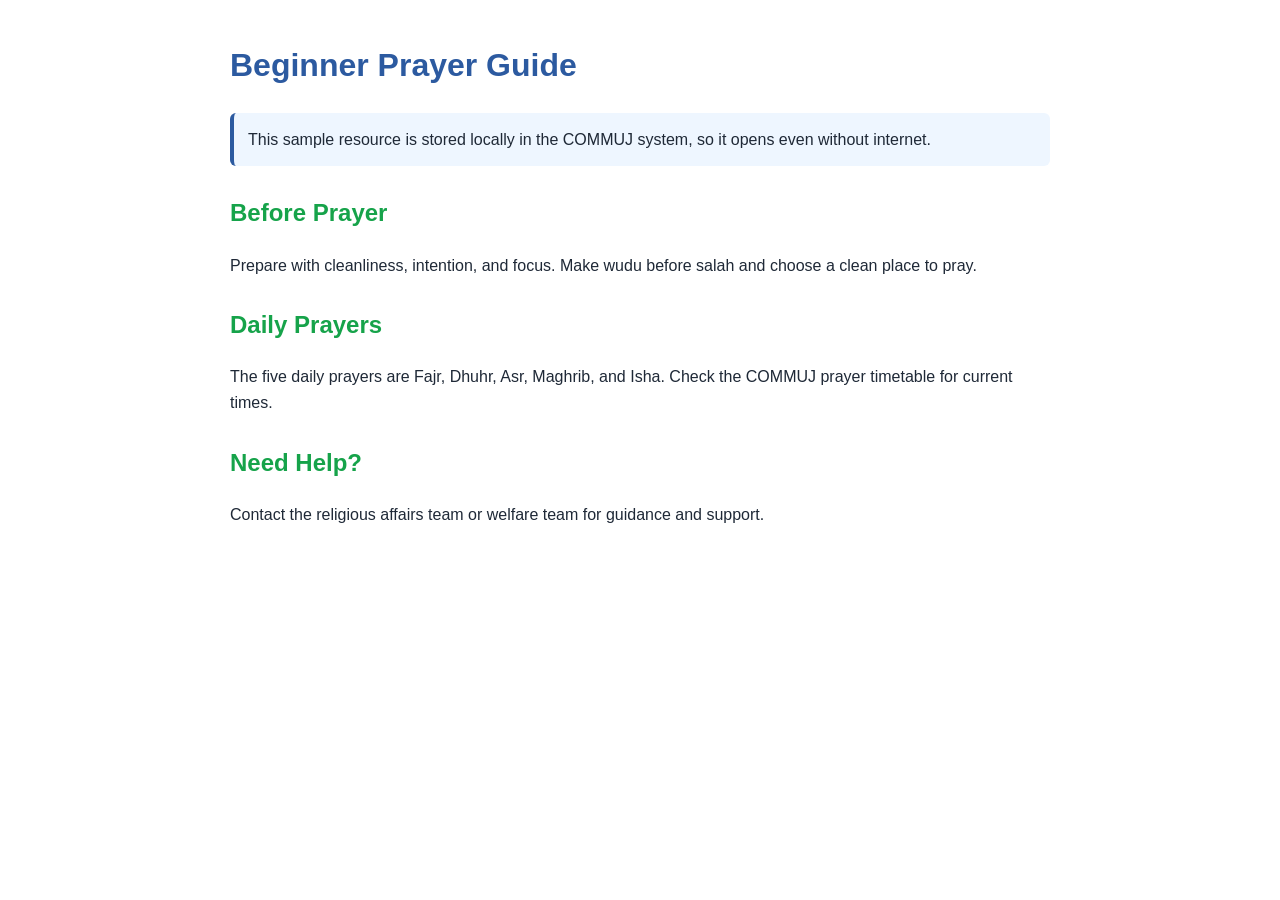
<file: uploads/resources/beginner-prayer-guide.html>
<!DOCTYPE html>
<html lang="en">
<head>
    <meta charset="UTF-8">
    <meta name="viewport" content="width=device-width, initial-scale=1.0">
    <title>Beginner Prayer Guide</title>
    <style>
        body { font-family: Arial, sans-serif; max-width: 820px; margin: 40px auto; padding: 0 20px; line-height: 1.6; color: #1f2937; }
        h1 { color: #2c5aa0; }
        h2 { color: #16a34a; margin-top: 28px; }
        .note { background: #eef6ff; border-left: 4px solid #2c5aa0; padding: 14px; border-radius: 6px; }
    </style>
</head>
<body>
    <h1>Beginner Prayer Guide</h1>
    <p class="note">This sample resource is stored locally in the COMMUJ system, so it opens even without internet.</p>
    <h2>Before Prayer</h2>
    <p>Prepare with cleanliness, intention, and focus. Make wudu before salah and choose a clean place to pray.</p>
    <h2>Daily Prayers</h2>
    <p>The five daily prayers are Fajr, Dhuhr, Asr, Maghrib, and Isha. Check the COMMUJ prayer timetable for current times.</p>
    <h2>Need Help?</h2>
    <p>Contact the religious affairs team or welfare team for guidance and support.</p>
</body>
</html>
</file>
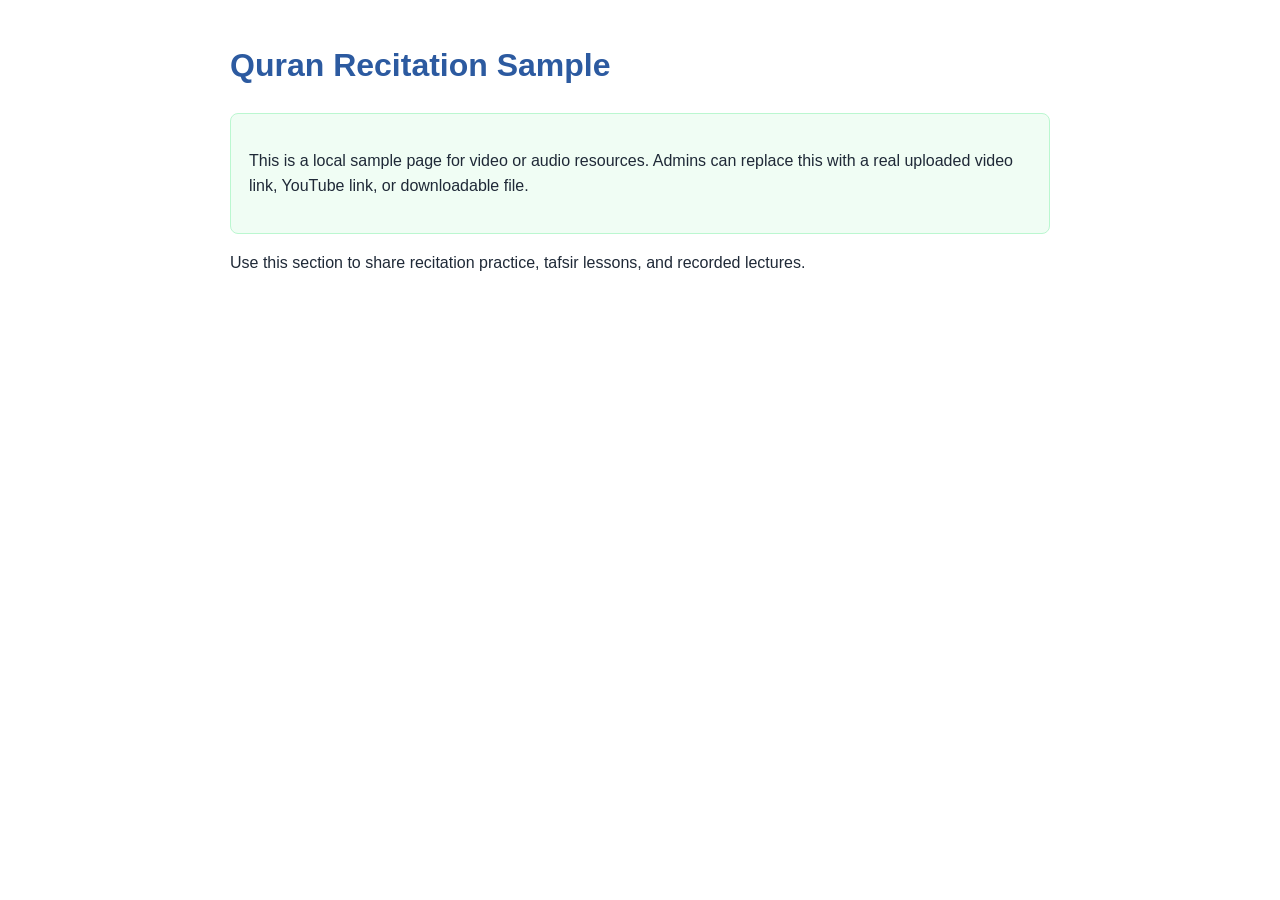
<file: uploads/resources/quran-recitation-sample.html>
<!DOCTYPE html>
<html lang="en">
<head>
    <meta charset="UTF-8">
    <meta name="viewport" content="width=device-width, initial-scale=1.0">
    <title>Quran Recitation Sample</title>
    <style>
        body { font-family: Arial, sans-serif; max-width: 820px; margin: 40px auto; padding: 0 20px; line-height: 1.6; color: #1f2937; }
        h1 { color: #2c5aa0; }
        .box { background: #f0fdf4; border: 1px solid #bbf7d0; padding: 18px; border-radius: 8px; }
    </style>
</head>
<body>
    <h1>Quran Recitation Sample</h1>
    <div class="box">
        <p>This is a local sample page for video or audio resources. Admins can replace this with a real uploaded video link, YouTube link, or downloadable file.</p>
    </div>
    <p>Use this section to share recitation practice, tafsir lessons, and recorded lectures.</p>
</body>
</html>
</file>
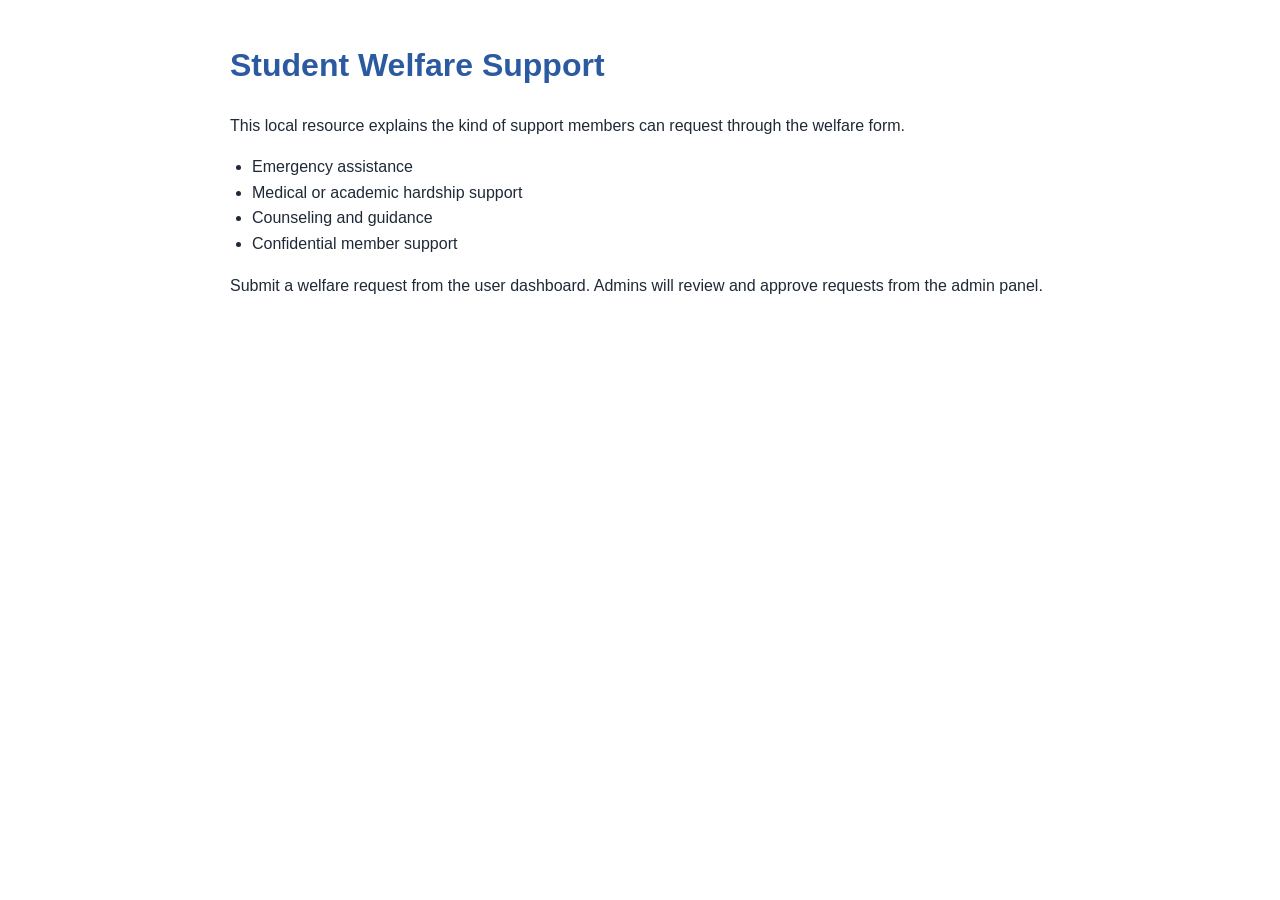
<file: uploads/resources/student-welfare-support.html>
<!DOCTYPE html>
<html lang="en">
<head>
    <meta charset="UTF-8">
    <meta name="viewport" content="width=device-width, initial-scale=1.0">
    <title>Student Welfare Support</title>
    <style>
        body { font-family: Arial, sans-serif; max-width: 820px; margin: 40px auto; padding: 0 20px; line-height: 1.6; color: #1f2937; }
        h1 { color: #2c5aa0; }
        ul { padding-left: 22px; }
    </style>
</head>
<body>
    <h1>Student Welfare Support</h1>
    <p>This local resource explains the kind of support members can request through the welfare form.</p>
    <ul>
        <li>Emergency assistance</li>
        <li>Medical or academic hardship support</li>
        <li>Counseling and guidance</li>
        <li>Confidential member support</li>
    </ul>
    <p>Submit a welfare request from the user dashboard. Admins will review and approve requests from the admin panel.</p>
</body>
</html>
</file>
